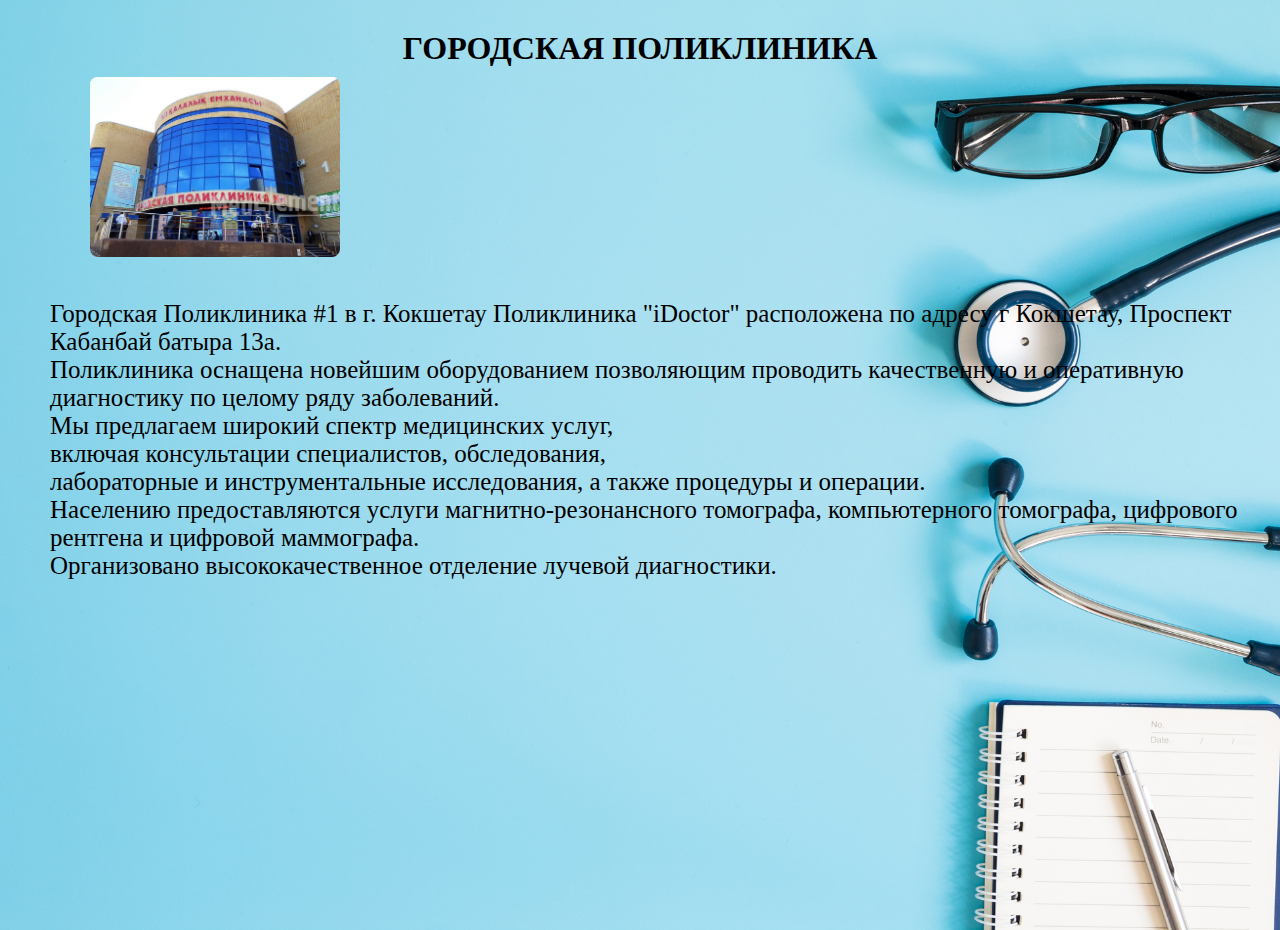
<file: jack.html>
<!DOCTYPE html>
<html lang="en">
<head>
    <meta charset="UTF-8">
    <meta name="viewport" content="width=device-width, initial-scale=1.0">
    <title>ГОРОДСКАЯ ПОЛИКЛИНИКА</title>
    <link rel="stylesheet" href="index.css">
    <base href="#" target="_blank">
</head>
<body>
    
    <header>

        <div class="title">
            <h2>ГОРОДСКАЯ ПОЛИКЛИНИКА</h2>
        </div>

    </header>

    <div class="container">

        <div class="box">
            
            <a href=""><img src="ГОРОДСКАЯ" alt=""></a>

        </div>
    </div>
    
    <p>
        Городская Поликлиника #1 в г. Кокшетау
        Поликлиника "iDoctor" расположена по адресу г Кокшетау, Проспект Кабанбай батыра 13а. <br>
        Поликлиника оснащена новейшим оборудованием позволяющим проводить качественную и оперативную диагностику по целому ряду заболеваний. <br>
        Мы предлагаем широкий спектр медицинских услуг, <br>

        включая консультации специалистов, обследования,<br>
        лабораторные и инструментальные исследования, а также процедуры и операции.<br>
        Населению предоставляются услуги магнитно-резонансного томографа, компьютерного томографа, цифрового рентгена и цифровой маммографа. <br>
        Организовано высококачественное отделение лучевой диагностики.<br>
    </p>

</body>
</head>
</file>
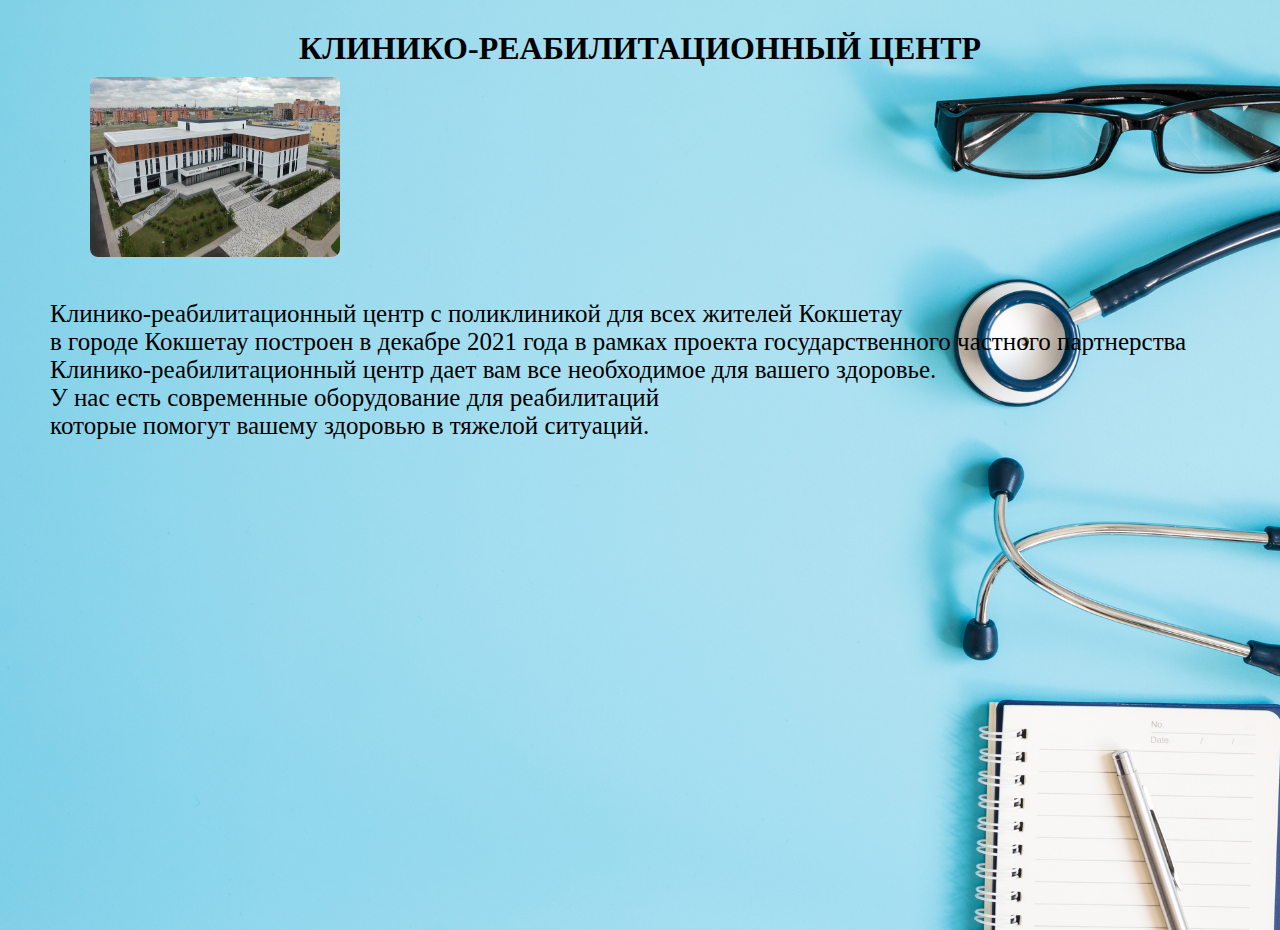
<file: jack.html.html>
<!DOCTYPE html>
<html lang="en">
<head>
    <meta charset="UTF-8">
    <meta name="viewport" content="width=device-width, initial-scale=1.0">
    <title>КЛИНИКО-РЕАБИЛИТАЦИОННЫЙ ЦЕНТР</title>
    <link rel="stylesheet" href="index.css.css">
    <base href="#" target="_blank">
</head>
<body>
    
    <header>

        <div class="title">
            <h2>КЛИНИКО-РЕАБИЛИТАЦИОННЫЙ ЦЕНТР</h2>
        </div>

    </header>

    <div class="container">

        <div class="box">
            
            <a href=""><img src="РЕА" alt=""></a>

        </div>
    </div>
    
    <p>
        Клинико-реабилитационный центр с поликлиникой для всех жителей Кокшетау<br>
        в городе Кокшетау построен в декабре 2021 года в рамках проекта государственного частного партнерства <br>
        Клинико-реабилитационный центр дает вам все необходимое для вашего здоровье.<br>

        У нас есть современные оборудование для реабилитаций<br>
        которые помогут вашему здоровью в тяжелой ситуаций.<br>
    </p>

</body>
</head>
</file>
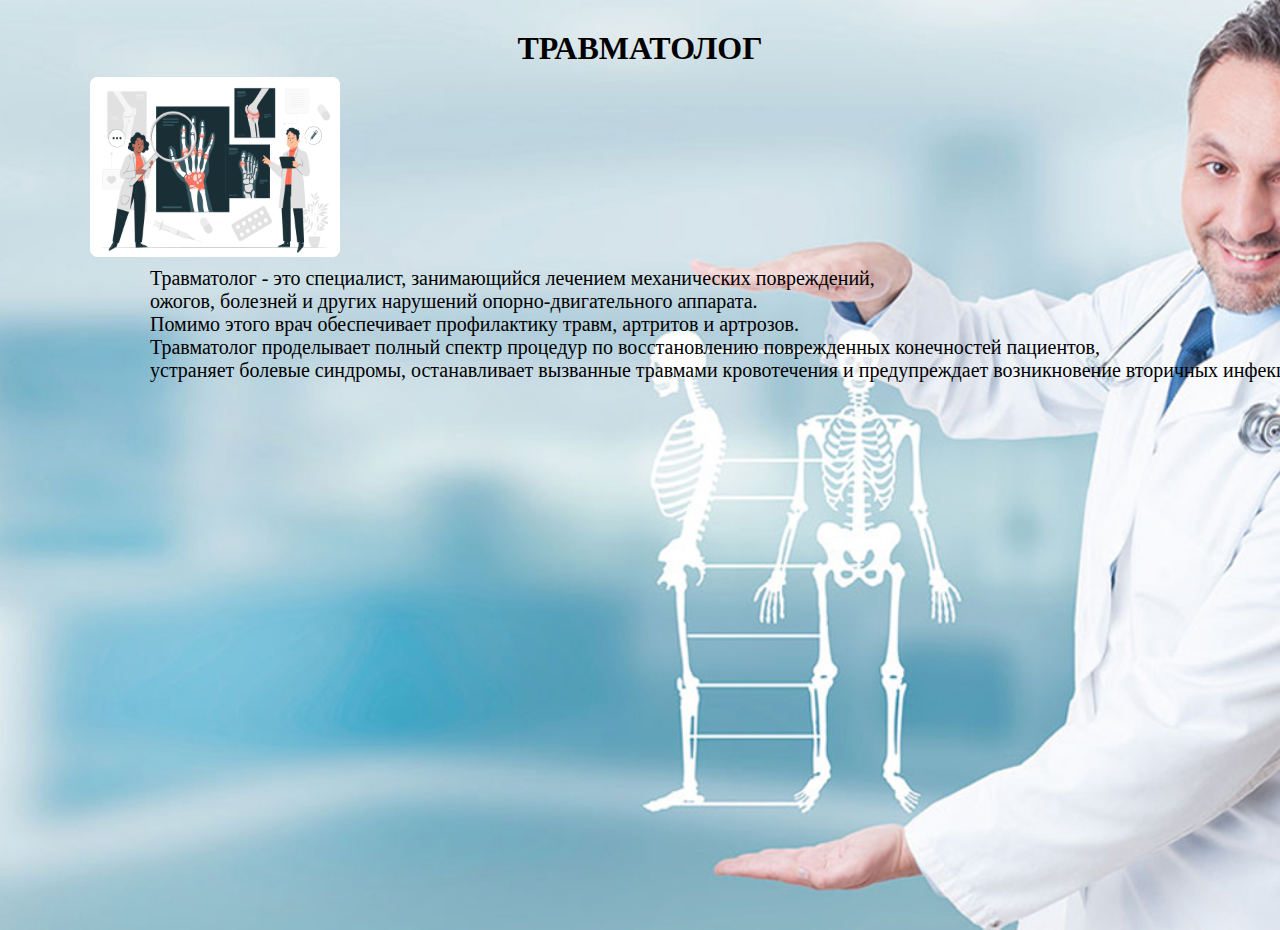
<file: page.html.html>
<!DOCTYPE html>
<html lang="en">
<head>
    <meta charset="UTF-8">
    <meta name="viewport" content="width=device-width, initial-scale=1.0">
    <title>ТРАВМАТОЛОГ</title>
    <link rel="stylesheet" href="style.css.css">
    <base href="#" target="_blank">
</head>
<body>
    
    <header>

        <div class="title">
            <h2>ТРАВМАТОЛОГ</h2>
        </div>

    </header>

    <div class="container">

        <div class="box">
            
            <a href="https://youtu.be/kUADNMUqmAk?si=vwF63uhQ8zYfUniX"><img src="6911077.jpg" class="image"></a>

        </div>
    </div>

    <p>
        Травматолог - это специалист, занимающийся лечением механических повреждений,<br>
        ожогов, болезней и других нарушений опорно-двигательного аппарата.<br>
        Помимо этого врач обеспечивает профилактику травм, артритов и артрозов.<br>

        Травматолог проделывает полный спектр процедур по восстановлению поврежденных конечностей пациентов,<br>
        устраняет болевые синдромы, останавливает вызванные травмами кровотечения и предупреждает возникновение вторичных инфекций.<br>
    </p>

</body>
</head>
</file>
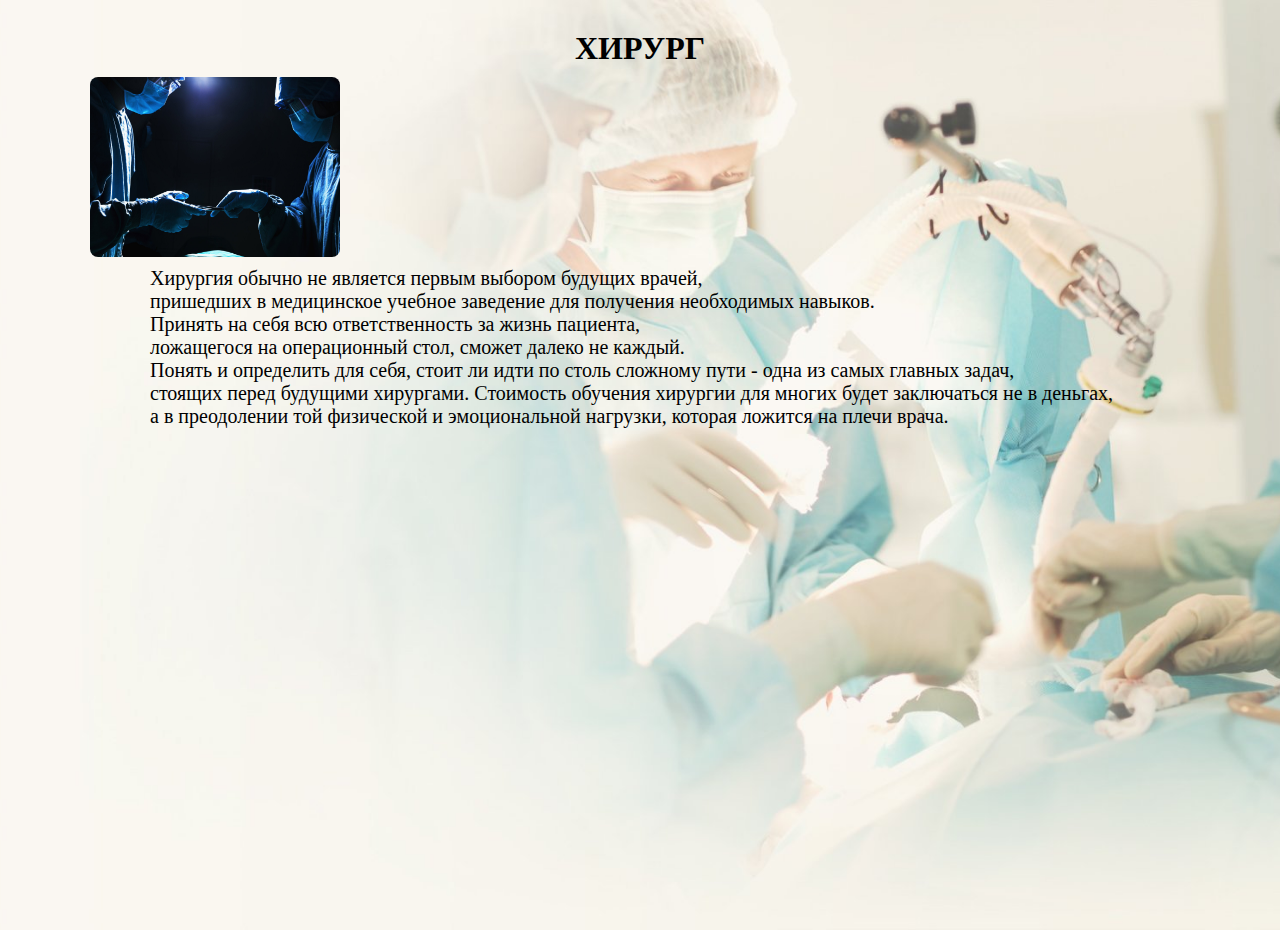
<file: page.html.html.html>
<!DOCTYPE html>
<html lang="en">
<head>
    <meta charset="UTF-8">
    <meta name="viewport" content="width=device-width, initial-scale=1.0">
    <title>ХИРУРГ</title>
    <link rel="stylesheet" href="style.css.css.css">
    <base href="#" target="_blank">
</head>
<body>
    
    <header>

        <div class="title">
            <h2>ХИРУРГ</h2>
        </div>

    </header>

    <div class="container">

        <div class="box">
            
            <a href="https://youtu.be/YSdnDe_jyno?si=9URnbZwaB9RM11Mi"><img src="хирург" alt=""></a>

        </div>
    </div>

    <p>
        Хирургия обычно не является первым выбором будущих врачей,<br>
        пришедших в медицинское учебное заведение для получения необходимых навыков. <br>
        Принять на себя всю ответственность за жизнь пациента,<br>

        ложащегося на операционный стол, сможет далеко не каждый.<br>
        Понять и определить для себя, стоит ли идти по столь сложному пути - одна из самых главных задач,<br>
        стоящих перед будущими хирургами. Стоимость обучения хирургии для многих будет заключаться не в деньгах,<br>
        а в преодолении той физической и эмоциональной нагрузки, которая ложится на плечи врача.<br>
    </p>

</body>
</head>
</file>
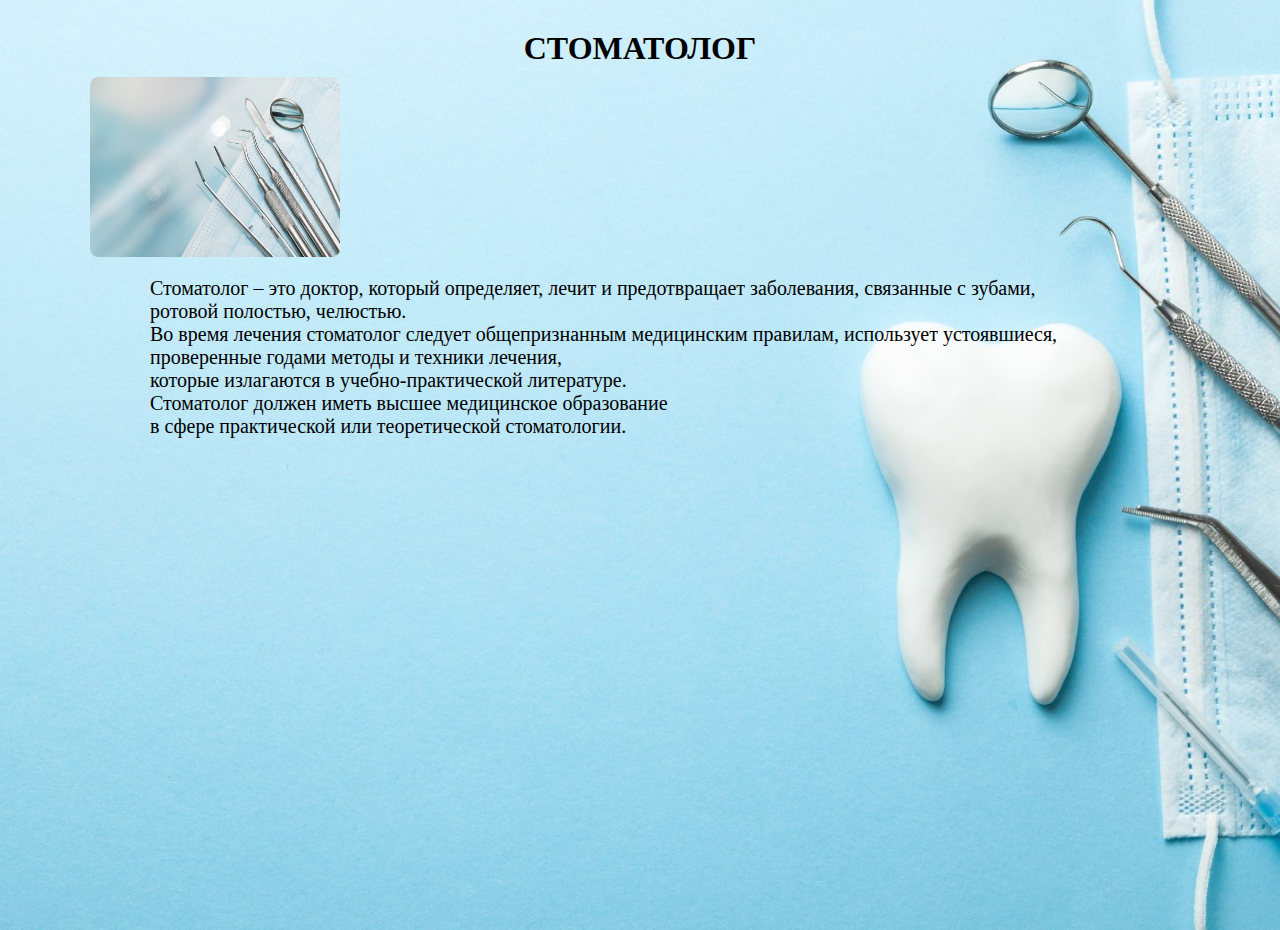
<file: page.html.html.html.html>
<!DOCTYPE html>
<html lang="en">
<head>
    <meta charset="UTF-8">
    <meta name="viewport" content="width=device-width, initial-scale=1.0">
    <title>СТОМАТОЛОГ</title>
    <link rel="stylesheet" href="style.css.css.css.css">
    <base href="#" target="_blank">
</head>
<body>
    
    <header>

        <div class="title">
            <h2>СТОМАТОЛОГ</h2>
        </div>

    </header>

    <div class="container">

        <div class="box">
            
            <a href="https://youtu.be/z8aWxHYLqEo?si=KB6RMkPaDgL3KAuK"><img src="стамотолог" class="fff"></a>

        </div>
    </div>

    <p>
        Стоматолог – это доктор, который определяет, лечит и предотвращает заболевания, связанные с зубами,<br>
        ротовой полостью, челюстью.<br>
        Во время лечения стоматолог следует общепризнанным медицинским правилам, использует устоявшиеся, <br>

        проверенные годами методы и техники лечения, <br>
        которые излагаются в учебно-практической литературе. <br>
        Стоматолог должен иметь высшее медицинское образование <br>
        в сфере практической или теоретической стоматологии.<br>
    </p>

</body>
</head>
</file>
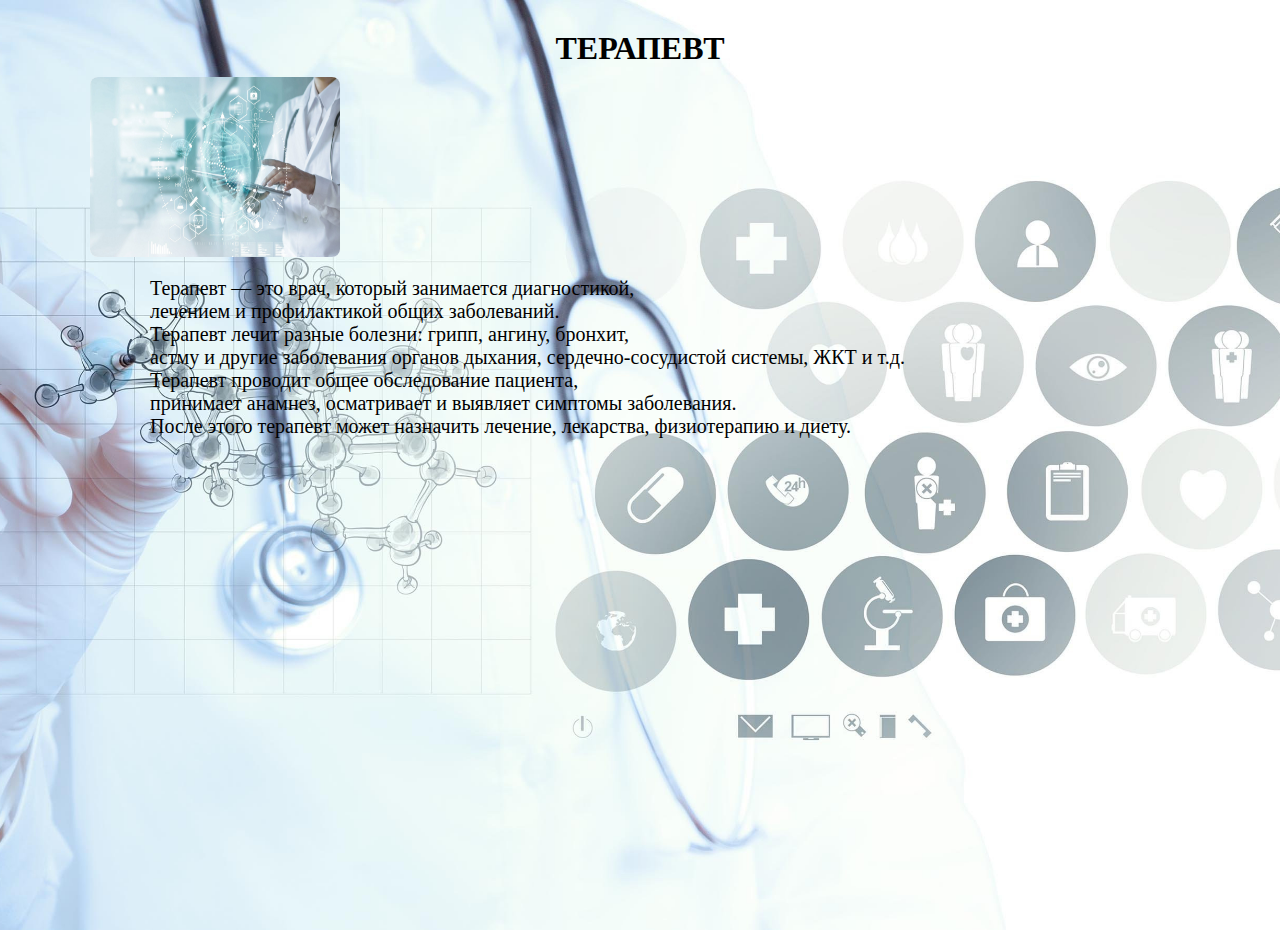
<file: page.html.html.html.html.html>
<!DOCTYPE html>
<html lang="en">
<head>
    <meta charset="UTF-8">
    <meta name="viewport" content="width=device-width, initial-scale=1.0">
    <title>ТЕРАПЕВТ</title>
    <link rel="stylesheet" href="style.css.css.css.css.css">
    <base href="#" target="_blank">
</head>
<body>
    
    <header>

        <div class="title">
            <h2>ТЕРАПЕВТ</h2>
        </div>

    </header>

    <div class="container">

        <div class="box">
            
            <a href="https://youtu.be/UM3eJXUOfLo?si=sJOJ_PtiyLJbaT-G"><img src="ТЕР" alt=""></a>

        </div>
    </div>

    <p>
        Терапевт — это врач, который занимается диагностикой, <br>
        лечением и профилактикой общих заболеваний.<br>
        Терапевт лечит разные болезни: грипп, ангину, бронхит,<br>

        астму и другие заболевания органов дыхания, сердечно-сосудистой системы, ЖКТ и т.д.<br>
        Терапевт проводит общее обследование пациента, <br>
        принимает анамнез, осматривает и выявляет симптомы заболевания. <br>
        После этого терапевт может назначить лечение, лекарства, физиотерапию и диету.<br>
    </p>

</body>
</head>
</file>
<file: index.css>
* {
    margin: 0;
    padding: 0;
    box-sizing: border-box;
}

:root {
    --red:#eb4d4b;
}

body {
    height: 100vh;
    width: 100%;
    background: url(vvv) no-repeat;
    background-position: center;
    background-size: cover;
}

.title {
    color: rgb(0, 0, 0);
    text-align: center;
    margin-top: 30px;
}

.title h2 {
    font-size: 2rem;
    margin-bottom: 10px;
}

p {
    position: relative;
    top: 10px;
    left: 150px;
    font-size: 20px;
}


.container {
    position: relative;
    display: flex;
    justify-content: left;
    align-items: left;
    width: 1100px;
    gap: 15px;
    flex-wrap: wrap;
    margin: 0 auto;
}

.container .box {
    position: relative;
    width: 250px;
    height: 180px;
    background: #fff;
    border-radius: 8px;
}

.container .box img {
    width: 100%;
    height: 100%;
    border-radius: 8px;
}

.container .box img:hover {
    transform: scale(1.1);
}

p {
    position: absolute;
    top: 300px;
    left: 50px;
    font-size: 25px;
}
</file>
<file: index.css.css>
* {
    margin: 0;
    padding: 0;
    box-sizing: border-box;
}

:root {
    --red:#eb4d4b;
}

body {
    height: 100vh;
    width: 100%;
    background: url(bbb) no-repeat;
    background-position: center;
    background-size: cover;
}

.title {
    color: rgb(0, 0, 0);
    text-align: center;
    margin-top: 30px;
}

.title h2 {
    font-size: 2rem;
    margin-bottom: 10px;
}

p {
    position: relative;
    top: 10px;
    left: 150px;
    font-size: 20px;
}


.container {
    position: relative;
    display: flex;
    justify-content: left;
    align-items: left;
    width: 1100px;
    gap: 15px;
    flex-wrap: wrap;
    margin: 0 auto;
}

.container .box {
    position: relative;
    width: 250px;
    height: 180px;
    background: #fff;
    border-radius: 8px;
}

.container .box img {
    width: 100%;
    height: 100%;
    border-radius: 8px;
}

.container .box img:hover {
    transform: scale(1.1);
}

p {
    position: absolute;
    top: 300px;
    left: 50px;
    font-size: 25px;
}
</file>
<file: style.css.css>
* {
    margin: 0;
    padding: 0;
    box-sizing: border-box;
}

:root {
    --red:#eb4d4b;
}

body {
    height: 100vh;
    width: 100%;
    background: url(okzh) no-repeat;
    background-position: center;
    background-size: cover;
}

.title {
    color: rgb(0, 0, 0);
    text-align: center;
    margin-top: 30px;
}

.title h2 {
    font-size: 2rem;
    margin-bottom: 10px;
}

p {
    position: relative;
    top: 10px;
    left: 150px;
    font-size: 20px;
}


.container {
    position: relative;
    display: flex;
    justify-content: left;
    align-items: left;
    width: 1100px;
    gap: 15px;
    flex-wrap: wrap;
    margin: 0 auto;
}

.container .box {
    position: relative;
    width: 250px;
    height: 180px;
    background: #fff;
    border-radius: 8px;
}

.container .box img {
    width: 100%;
    height: 100%;
    border-radius: 8px;
}

.container .box img:hover {
    transform: scale(1.1);
}
.image{
    transition: 1s;
}
.image:hover{
    transform: scale(1.1);
}
</file>
<file: style.css.css.css>
* {
    margin: 0;
    padding: 0;
    box-sizing: border-box;
}

:root {
    --red:#eb4d4b;
}

body {
    height: 100vh;
    width: 100%;
    background: url(хир) no-repeat;
    background-position: center;
    background-size: cover;
}

.title {
    color: rgb(0, 0, 0);
    text-align: center;
    margin-top: 30px;
}

.title h2 {
    font-size: 2rem;
    margin-bottom: 10px;
}

p {
    position: relative;
    top: 10px;
    left: 150px;
    font-size: 20px;
}


.container {
    position: relative;
    display: flex;
    justify-content: left;
    align-items: left;
    width: 1100px;
    gap: 15px;
    flex-wrap: wrap;
    margin: 0 auto;
}

.container .box {
    position: relative;
    width: 250px;
    height: 180px;
    background: #fff;
    border-radius: 8px;
}

.container .box img {
    width: 100%;
    height: 100%;
    border-radius: 8px;
}

.container .box img:hover {
    transform: scale(1.1);
}
</file>
<file: style.css.css.css.css>
* {
    margin: 0;
    padding: 0;
    box-sizing: border-box;
}

:root {
    --red:#eb4d4b;
}

body {
    height: 100vh;
    width: 100%;
    background: url(СТОМАТОЛОГ) no-repeat;
    background-position: center;
    background-size: cover;
}

.title {
    color: rgb(0, 0, 0);
    text-align: center;
    margin-top: 30px;
}

.title h2 {
    font-size: 2rem;
    margin-bottom: 10px;
}

p {
    position: relative;
    top: 20px;
    left: 150px;
    font-size: 20px;
    
}


.container {
    position: relative;
    display: flex;
    justify-content: left;
    align-items: left;
    width: 1100px;
    gap: 15px;
    flex-wrap: wrap;
    margin: 0 auto;
}

.container .box {
    position: relative;
    width: 250px;
    height: 180px;
    background: #fff;
    border-radius: 8px;
}

.container .box img {
    width: 100%;
    height: 100%;
    border-radius: 8px;
}

.container .box img:hover {
    transform: scale(1.1);
}
</file>
<file: style.css.css.css.css.css>
* {
    margin: 0;
    padding: 0;
    box-sizing: border-box;
}

:root {
    --red:#eb4d4b;
}

body {
    height: 100vh;
    width: 100%;
    background: url(ТЕРАПЕВТ) no-repeat;
    background-position: center;
    background-size: cover;
}

.title {
    color: rgb(0, 0, 0);
    text-align: center;
    margin-top: 30px;
}

.title h2 {
    font-size: 2rem;
    margin-bottom: 10px;
}

p {
    position: relative;
    top: 20px;
    left: 150px;
    font-size: 20px;
    
}


.container {
    position: relative;
    display: flex;
    justify-content: left;
    align-items: left;
    width: 1100px;
    gap: 15px;
    flex-wrap: wrap;
    margin: 0 auto;
}

.container .box {
    position: relative;
    width: 250px;
    height: 180px;
    background: #fff;
    border-radius: 8px;
}

.container .box img {
    width: 100%;
    height: 100%;
    border-radius: 8px;
}

.container .box img:hover {
    transform: scale(1.1);
}
</file>
